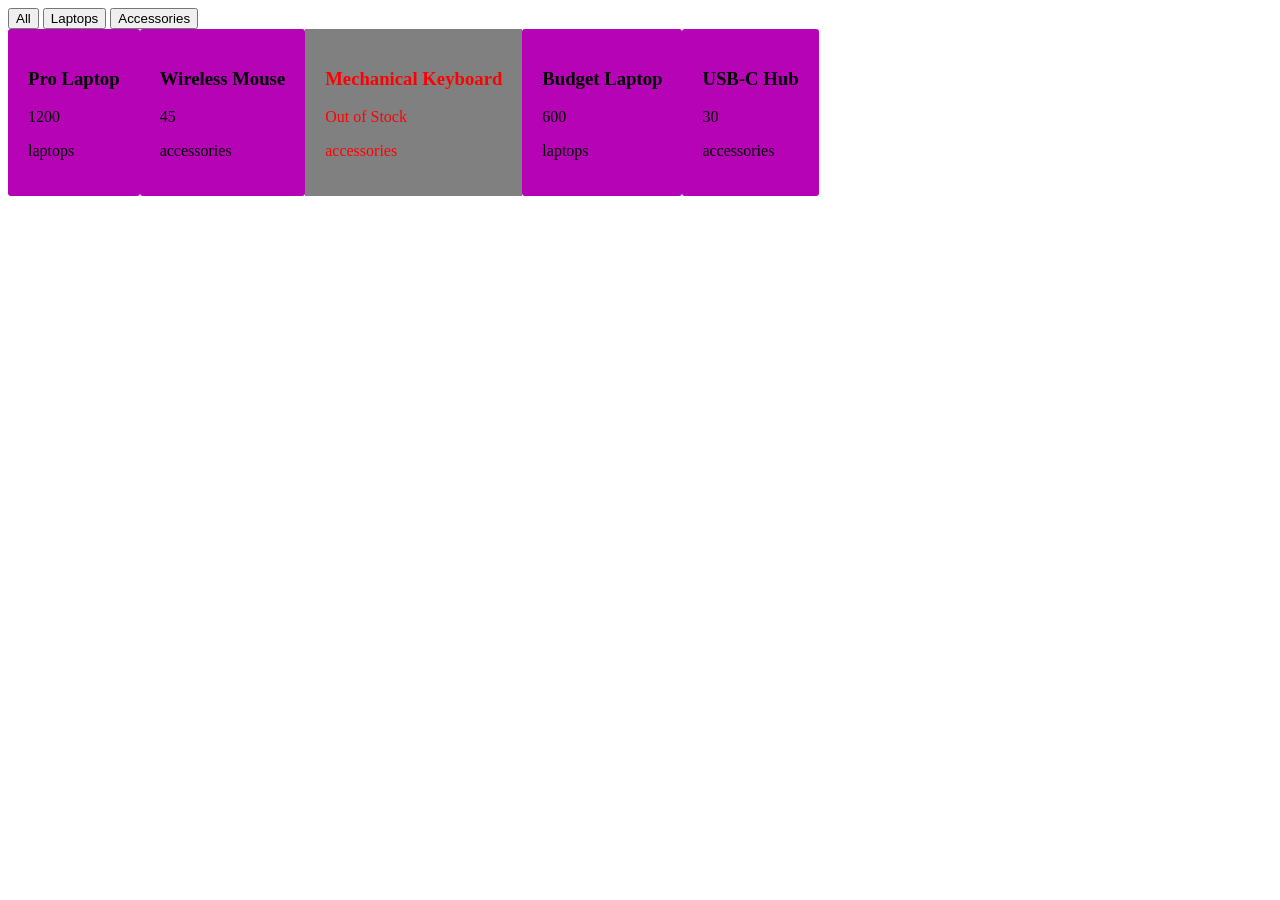
<file: practical 2/index.html>
<!DOCTYPE html>
<html lang="en">
    <head>
        <link rel="stylesheet" href="style.css">
        <meta charset="UTF-8">
        <meta name="viewport" content="width=device-width, initial-scale=1.0">
        <title>Tech Store</title>
    </head>
    <body>
        <nav>
            <button id="btn-all">All</button>
            <button id="btn-laptops">Laptops</button>
            <button id="btn-accessories">Accessories</button>
        </nav>
        <div id="product-container">

        </div>

        <script src="script.js"></script>
    </body>
</html>
</file>
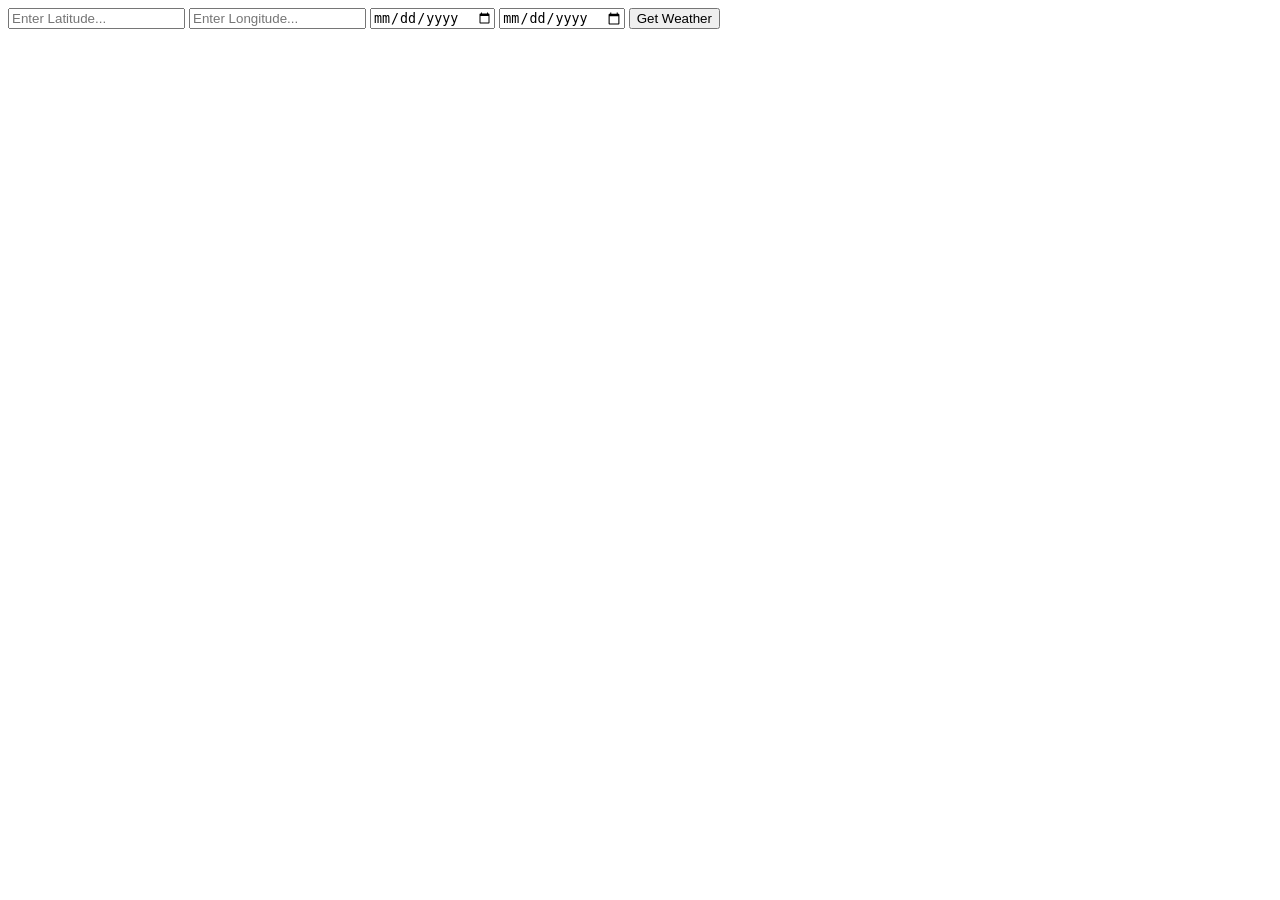
<file: practical 3/index.html>
<!DOCTYPE html>
<html lang="en">
    <head>
        <link rel="stylesheet" href="style.css">
        <meta charset="UTF-8">
        <meta name="viewport" content="width=device-width, initial-scale=1.0">
        <title>Weather Apps</title>
    </head>
    <body>
        <nav>
            <input type="text" id="latitude" placeholder="Enter Latitude...">
            <input type="text" id="longitude" placeholder="Enter Longitude...">
            <input type="date" id="startDate">
            <input type="date" id="endDate">
            <button type="submit" id="submitButton">Get Weather</button>
        </nav>
        <div id="weather-container">

        </div>

        <script src="script.js"></script>
    </body>
</html>
</file>
<file: practical 2/style.css>
#product-container
{
    display: flex;
}

.product-card
{
    border: 2;
    padding: 20px;
    border-radius: 3px;
    background-color: rgb(182, 3, 182);
}

.out-of-stock
{
    background-color: gray;
    color: red;
    padding: 20px;
    opacity: 50;
}
</file>
<file: practical 3/style.css>
#product-container
{
    display: flex;
}

.product-card
{
    border: 2;
    padding: 20px;
    border-radius: 3px;
    background-color: rgb(182, 3, 182);
}

.out-of-stock
{
    background-color: gray;
    color: red;
    padding: 20px;
    opacity: 50;
}
</file>
